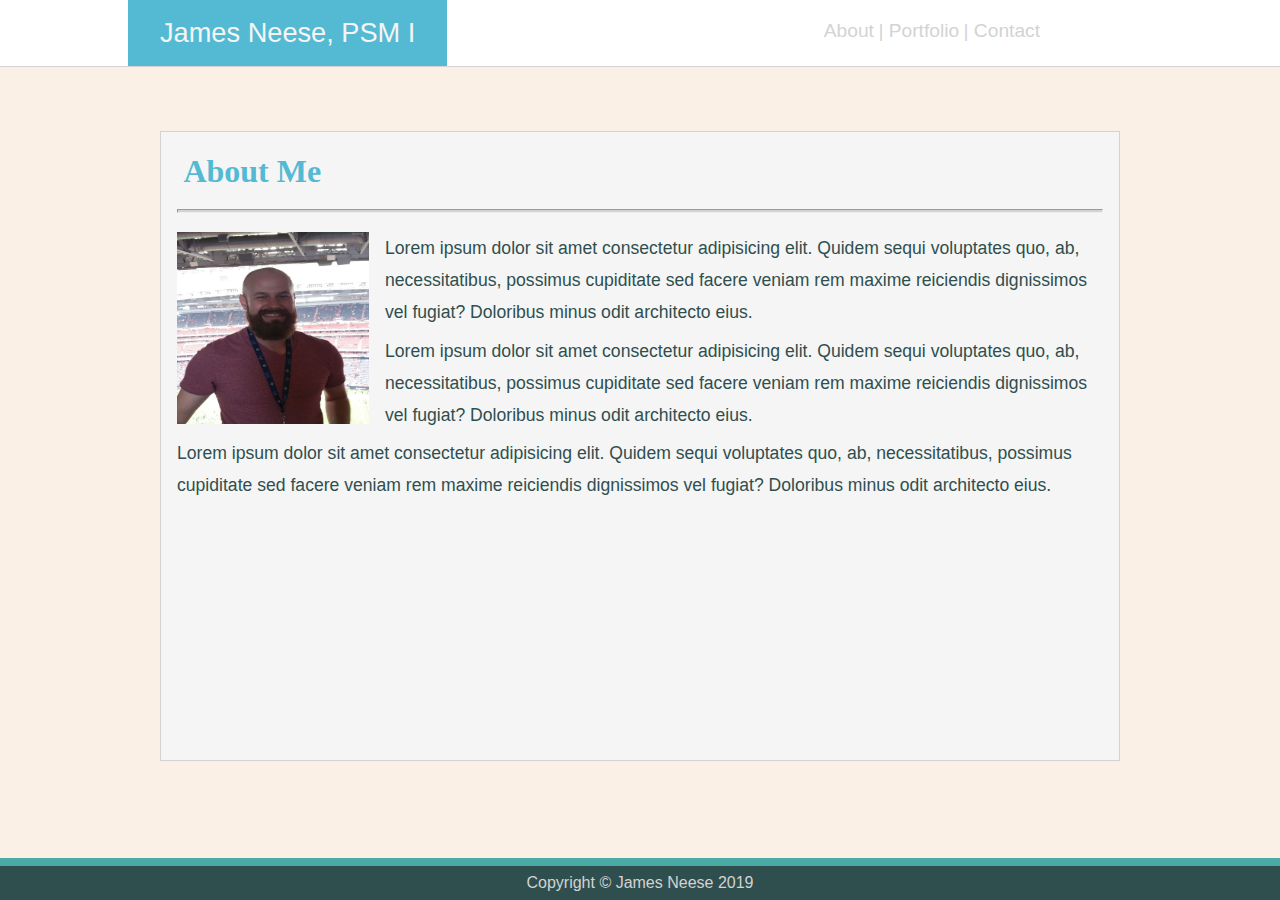
<file: index.html>
<!DOCTYPE html>
<html lang="en">
<head>
    <meta charset="UTF-8">
    <meta name="viewport" content="width=device-width, initial-scale=1.0">
    <meta http-equiv="X-UA-Compatible" content="ie=edge">
    <link rel="stylesheet" type="text/css" href="css/stylesHeader.css">
    <link rel="stylesheet" type="text/css" href="css/stylesFooter.css">
    <link rel="stylesheet" type="text/css" href="css/stylesDifficult.css">
    <title>Developer Portfolio: J.Neese</title>
</head>
<body>


<div id="globalHeader">
    <header> James Neese, PSM I </header>

    <nav>
        <ul>
            <li><a href="index.html">About</a></li>
            <li><a href="portfolio.html">| Portfolio</a></li>
            <li><a href="contact.html">| Contact</a></li>
        </ul>
    </nav>
</div>
<div class="clearfloat"></div>


<section class="mainBody">
    <h2>About Me</h2>
    <hr>
    <div class="slightlyLargerText" id= "floatedImage">
        <img id="TexansGame" alt="James at a Texans Game" src="images/TexansGameRotated.jpg">
        <p>Lorem ipsum dolor sit amet consectetur adipisicing elit. Quidem sequi voluptates quo, ab, necessitatibus, possimus cupiditate sed facere veniam rem maxime reiciendis dignissimos vel fugiat? Doloribus minus odit architecto eius.</p>
        <p>Lorem ipsum dolor sit amet consectetur adipisicing elit. Quidem sequi voluptates quo, ab, necessitatibus, possimus cupiditate sed facere veniam rem maxime reiciendis dignissimos vel fugiat? Doloribus minus odit architecto eius.</p>
        <p>Lorem ipsum dolor sit amet consectetur adipisicing elit. Quidem sequi voluptates quo, ab, necessitatibus, possimus cupiditate sed facere veniam rem maxime reiciendis dignissimos vel fugiat? Doloribus minus odit architecto eius.</p>
    </div>
</section>
<div class="clearfloat"></div>

<footer class="globalFooter">Copyright &copy; James Neese 2019</footer>


</body>
</html>
</file>
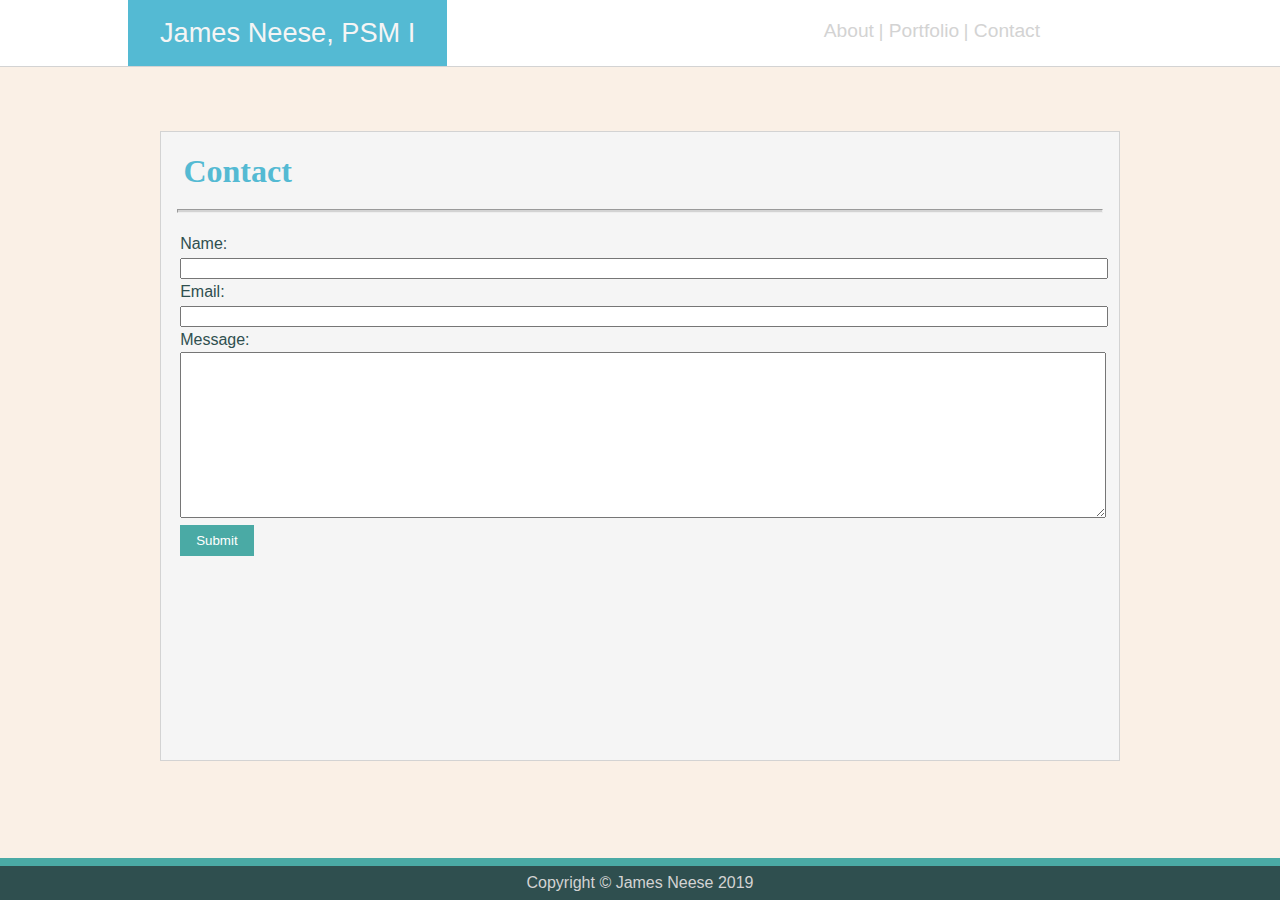
<file: contact.html>
<!DOCTYPE html>
<html lang="en">
<head>
    <meta charset="UTF-8">
    <meta name="viewport" content="width=device-width, initial-scale=1.0">
    <meta http-equiv="X-UA-Compatible" content="ie=edge">
    <link rel="stylesheet" type="text/css" href="css/stylesHeader.css">
    <link rel="stylesheet" type="text/css" href="css/stylesFooter.css">
    <link rel="stylesheet" type="text/css" href="css/stylesDifficult.css">
    <title>Developer Portfolio: J.Neese</title>
</head>
<body>


<div id="globalHeader">
    <header> James Neese, PSM I </header>

    <nav>
        <ul>
            <li><a href="index.html">About</a></li>
            <li><a href="portfolio.html">| Portfolio</a></li>
            <li><a href="contact.html">| Contact</a></li>
        </ul>
    </nav>
</div>
<div class="clearfloat"></div>


<section class="mainBody">
    <h2>Contact</h2>
    <hr>
    <div class="formWrapper">
        <form>
           Name: <input type="text" name="Name"> <br>
            Email: <input type="email" name="Email"> <br>
            Message: <textarea name="message"> </textarea><br>
            <button class="formSubmit">Submit</button>
        </form>
    </div>
</section>
<div class="clearfloat"></div>

<footer class="globalFooter">Copyright &copy; James Neese 2019</footer>


</body>
</html>
</file>
<file: css/stylesHeader.css>
/* Global Header */
#globalHeader{
    background-color: #ffffff;
    width:100%;
    min-height:4rem;
    overflow: auto;
    margin-bottom: 4rem;
    border-bottom: .1rem solid lightgray;
}

header{
background-color:#54bad3;
color:whitesmoke;
float:left;
min-height:2rem;
font-size:1.7rem;
line-height:1.25;
text-align:center;
padding-top:1rem;
padding-bottom:1rem;
padding-right: 2rem;
padding-left: 2rem;
margin-right: 1rem;
margin-left: 10%;

}

nav{
    float:right;
    /* padding:1rem 2rem; */
    margin-left:1rem;
    margin-right: 15rem;
    padding-top:.2rem;
}

nav ul a{
    color: lightgrey;
    font-size:1.2rem;
    text-decoration: none;
    list-style-type: none;
}

nav li{
    display: inline;
    font-family: Arial, Helvetica, sans-serif;
}
</file>
<file: css/stylesFooter.css>
/* Global Footer */
footer.globalFooter{
    background-color: darkslategray;
    color:lightgray;
    border-top:8px solid #4aaaa5;
    text-align:center;
    position:fixed;
    left:0;
    bottom:0;
    width:100%;
    padding:5px 0px;

}
</file>
<file: css/stylesDifficult.css>
/* Element Styles */

h1, h2, h3, h4, h5, h6{
    font-family: Georgia, 'Times New Roman', Times, serif
}

h2 {
    color: #54bad3;
    margin-left: 1.4rem;
    font-size: 2rem;
}

body{
    background-color:linen;
    line-height:1.5rem;
    margin:0;
    font-family: Arial, Helvetica, sans-serif;
}

hr{
    margin:1.2rem 1rem;
    height: .12rem;
    background-color: lightgray;  
}

.mainBody{
    width: 80%;
    max-width:960px;
    box-sizing:border-box;
    min-height:70vh;
    margin: 0 auto;
    background-color: whitesmoke;
    border: 1px solid lightgray;
    color: darkslategray;
}

.slightlyLargerText{
    font-size: 1.1rem;
    line-height:2rem;
}

.clearfloat{
    content: "";
    clear: both;
    display: table;
}

/* index.html specific styles */

#floatedImage p{
    margin: 0 01rem .4rem 1rem;
}

img#TexansGame{
height:12rem;
width:12rem;
float: left;
margin: 0 1rem;
}

/* Contact.html specific styles */

/* sets inputs and textarea to block display and full width */

form{
    width:96%;
    margin: auto; 
    display:block;
    box-sizing: border-box; 
}

input{
    width:100%;
}

textarea{
    height: 10rem;
    width:100%;
}

button{
    border: none;
    background-color:#4aaaa5;
    color: white;
    padding: .5rem 1rem;
    margin-bottom: 6rem;
}

/* Portfolio html specific styling */

.portfolioCard{
height:16rem;
width: 16rem;
margin: 2rem 1rem 1rem 1rem;
float: left;
background-color: #4aaaa5;
background-position: center; 
background-repeat: no-repeat;
background-size: cover;
}

.portfolioCardTitle{
width: 100%;
padding: .5rem;
background-color:#4aaaa5;
margin-top: 70%;
text-align:center;
box-sizing: border-box;
color:white;
}

#box1{
    background-image: url("../images/business-q-c-640-480-6.jpg");
}

#box2{
    background-image: url("../images/nightlife-q-c-640-480-2.jpg");
}

#box3{
    background-image: url("../images/technics-q-c-640-480-1.jpg");
}

#box4{
    background-image: url("../images/technics-q-c-640-480-4.jpg");
}

#box5{
    background-image: url("../images/technics-q-c-640-480-7.jpg");
}
</file>
